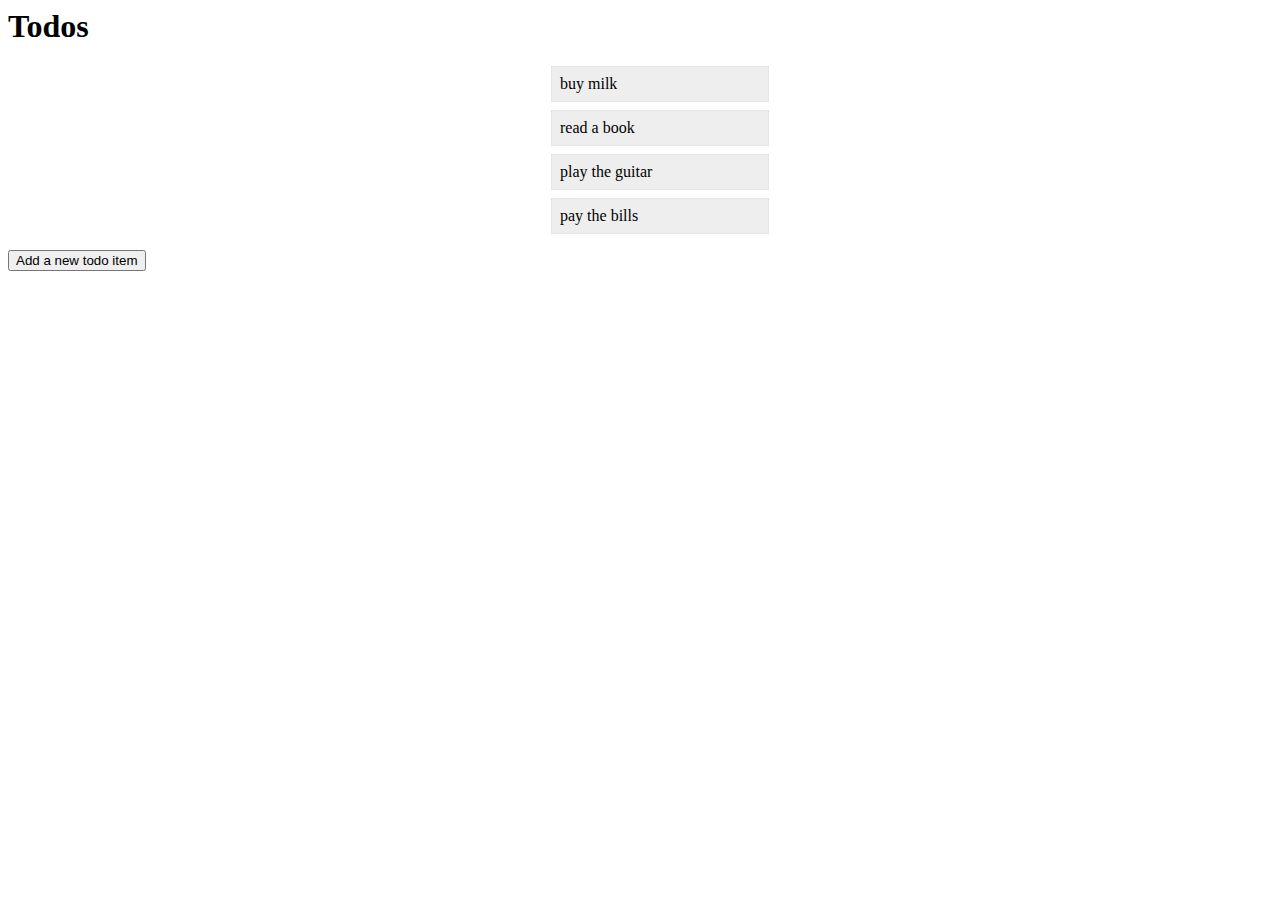
<file: Course Notes and files/events.html>
<html lang="en">
    <!-- https://developer.mozilla.org/en-US/docs/Web/Events -->
<head>
    <meta charset="UTF-8">
    <meta http-equiv="X-UA-Compatible" content="IE=edge">
    <meta name="viewport" content="width=device-width, initial-scale=1.0">
    <title>JavaScript</title>
    <style>
        li{
            list-style-type: none;
            max-width: 200px;
            padding: 8px;
            margin: 8px auto;
            background: #eee;
            border: dotted 1px #ddd;
            display: flex;
            justify-content: flex-start;
        }
    </style>
</head>
<body>
    <h1>Todos</h1>

    <ul>
<li>buy milk</li>
<li>read a book</li>
<li>play the guitar</li>
<li>pay the bills</li>
   </ul>
    
<button>Add a new todo item</button>

    <script src="$DOMevents.js"></script>
</body>
</html>
</file>
